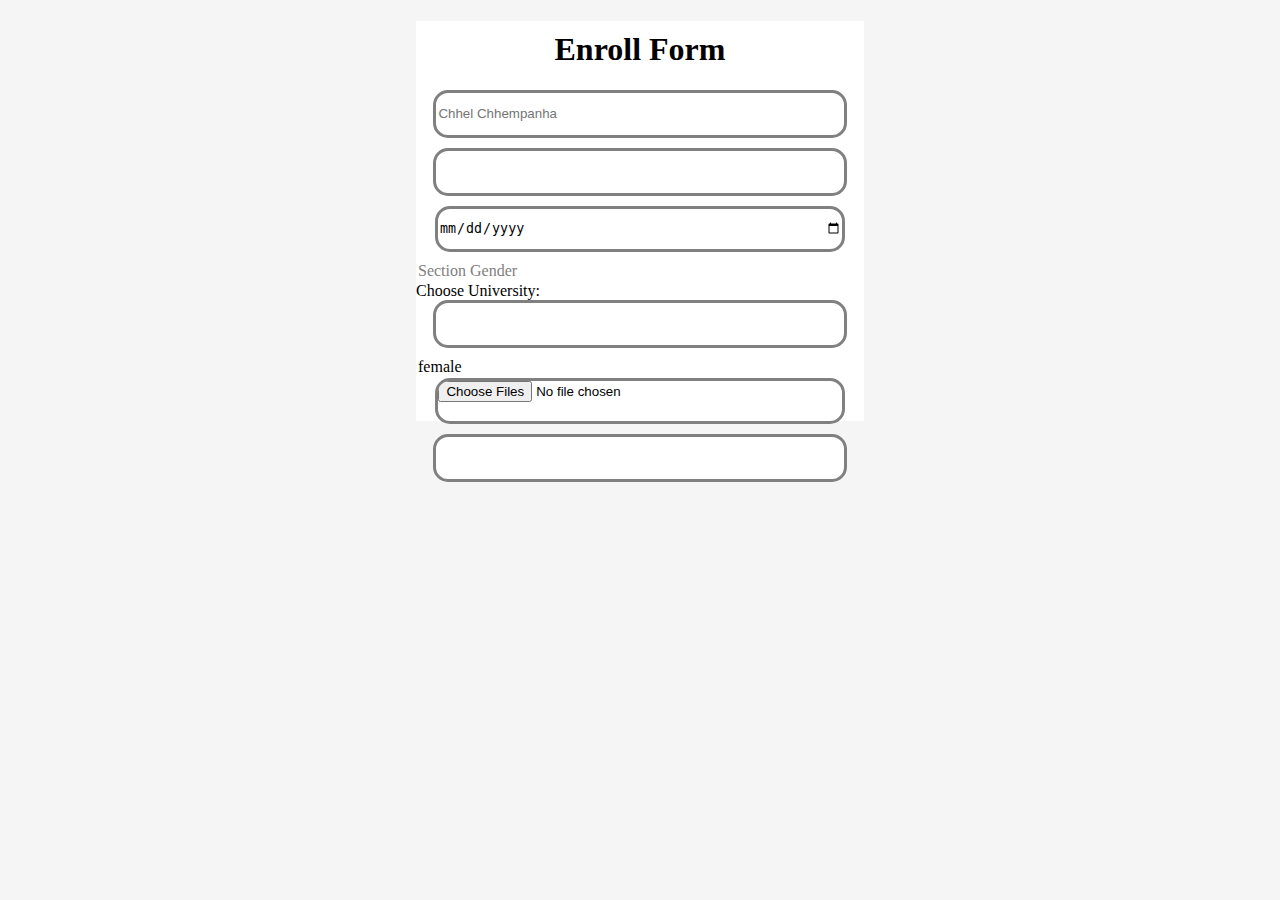
<file: html/form.html>
<!DOCTYPE html>
<html lang="en">
<head>
    <meta charset="UTF-8">
    <meta http-equiv="X-UA-Compatible" content="IE=edge">
    <meta name="viewport" content="width=device-width, initial-scale=1.0">
    <title>Enroll Form</title>
    <style>
        h1{
            text-align: center;
            padding-top: 10px;
            
        }
        body{
            background-color: whitesmoke;
        }
        form{
            width: 35vw;
            background-color: white;
            height: 400px;
            margin: auto;
        }
        input ,select{
            display: block;
            width: 90%;
            height: 40px;
            margin: auto;
            margin-bottom: 10px;
            border-radius: 15px;
            border: solid gray;
        }
    </style>
</head>
<body>
    
    <form>
        <!-- body form - form element -->
        <!-- <fieldset>
            <legend>Enroll Form</legend>
        </fieldset> -->
        <h1>Enroll Form</h1>
        <input type="text" placeholder="Chhel Chhempanha" required>
        
        <input type="email" name="" id="" required>
        <input type="date" name="" id="">

        <section>
            
            <option value="" disabled>Section Gender</option>
            <label for="ice-cream-choice">Choose University:</label>
        <input list="ice-cream-flavors" id="ice-cream-choice" name="ice-cream-choice">

        <datalist id="ice-cream-flavors">
            <option value="RUPP">
            <option value="CADT">
            <option value="NUM">
            <option value="NPIC">
            <option value="NORTHON">
        </datalist>
            <option value="f">female</option>

        </section>
        <input type="file" name="" id="" multiple>
        <input type="password" >

    </form>
    
</body>
</html>
</file>
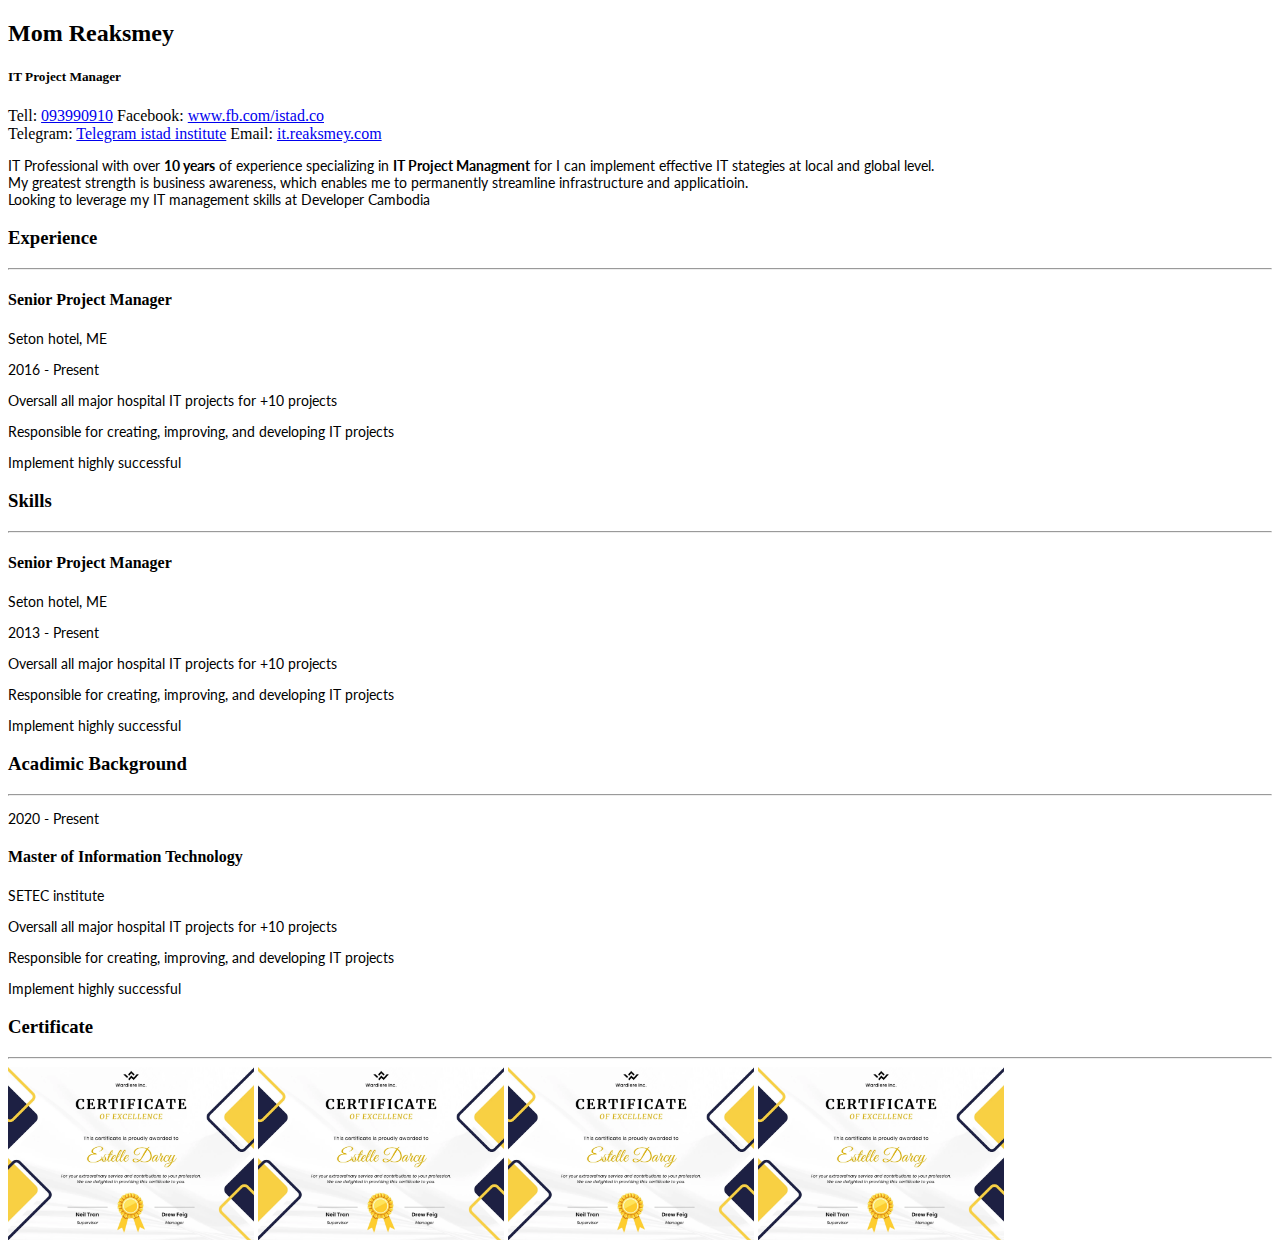
<file: html/HW01-fullname.html>
<!DOCTYPE html>
<html lang="en">
<head>
    <meta charset="UTF-8">
    <meta http-equiv="X-UA-Compatible" content="IE=edge">
    <meta name="viewport" content="width=device-width, initial-scale=1.0">
    <title>Resume</title>
    <link rel="shortcut icon" href="https://istad.co/resources/img/logo_md.png" type="image/x-icon">
    <link href="https://fonts.googleapis.com/css2?family=Lato:ital,wght@0,300;0,400;0,900;1,900&family=Noto+Serif+Khmer:wght@100;300;500;900&display=swap" rel="stylesheet">
    
    <style>
    
        p{
            font-family: 'Lato', sans-serif;
            text-align:justify;
            font-size: 14px;
        }
        img{
            width: 246px;
        }
        
    
    </style>

</head>
<body>

    <h2>Mom Reaksmey</h2>
    <h5>IT Project Manager</h5>


    <div class="container">
        <div class="contact">

            Tell: <a href="tell: +85593990910">093990910</a>
            Facebook: <a href="https://www.fb.com/istad.co">www.fb.com/istad.co</a>
            <br>
            Telegram: <a href="http://t.me/istadkh">Telegram istad institute</a>
            Email: <a href="mailto: it.reaksmey.com">it.reaksmey.com</a>
        </div>       

        <p>IT Professional with over <b>10 years</b> of experience specializing in <b>IT Project Managment</b> for  I can implement effective IT stategies at local and global level. <br> My greatest strength is business awareness, which enables me to permanently streamline infrastructure and applicatioin. <br> Looking to leverage my IT management skills at Developer Cambodia</p>
        
        <!-- Experience -->
        
       <div class="infor">
        <div class="subheader">
            <h3>Experience</h3> 
         </div>
         <hr>
        <h4>Senior Project Manager</h4>
        <p>Seton hotel, ME</p>
        <p>2016 - Present</p>
        <p> Oversall all major hospital IT projects for +10 projects</p>        
        <p>Responsible for creating, improving, and developing IT projects</p>        
        <p>Implement highly successful</p>
       </div>

       
       <!-- Skills -->
       <div class="infor">
        <div class="subheader">
            <h3>Skills</h3> 
        </div>
        <hr>
        <h4>Senior Project Manager</h4>
        <p>Seton hotel, ME</p>
        <p>2013 - Present</p>
        <p> Oversall all major hospital IT projects for +10 projects</p>      
        <p>Responsible for creating, improving, and developing IT projects</p>       
        <p>Implement highly successful</p>
        
       </div>
    
       <!-- Acadimic Background -->            
       <div class="infor">
        <div class="subheader">
            <h3>Acadimic Background</h3>
        </div>
        <hr>
        <p>2020 - Present</p>
        <h4>Master of Information Technology</h4>
        <p>SETEC institute</p>      
        <p> Oversall all major hospital IT projects for +10 projects</p>       
        <p>Responsible for creating, improving, and developing IT projects</p>       
        <p>Implement highly successful</p>
       </div>

       <!-- Certificate -->            
       <div class="infor">
        <div class="subheader">
            <h3>Certificate</h3>
        </div>
        <hr>
        <div class="certified">
            <img src="../html/assets/images/certificate.webp" alt="certificate">
            <img src="../html/assets/images/certificate.webp" alt="certificate">
            <img src="../html/assets/images/certificate.webp" alt="certificate">
            <img src="../html/assets/images/certificate.webp" alt="certificate">
        </div>
        
       </div>

    </div>

</body>


</html>
</file>
